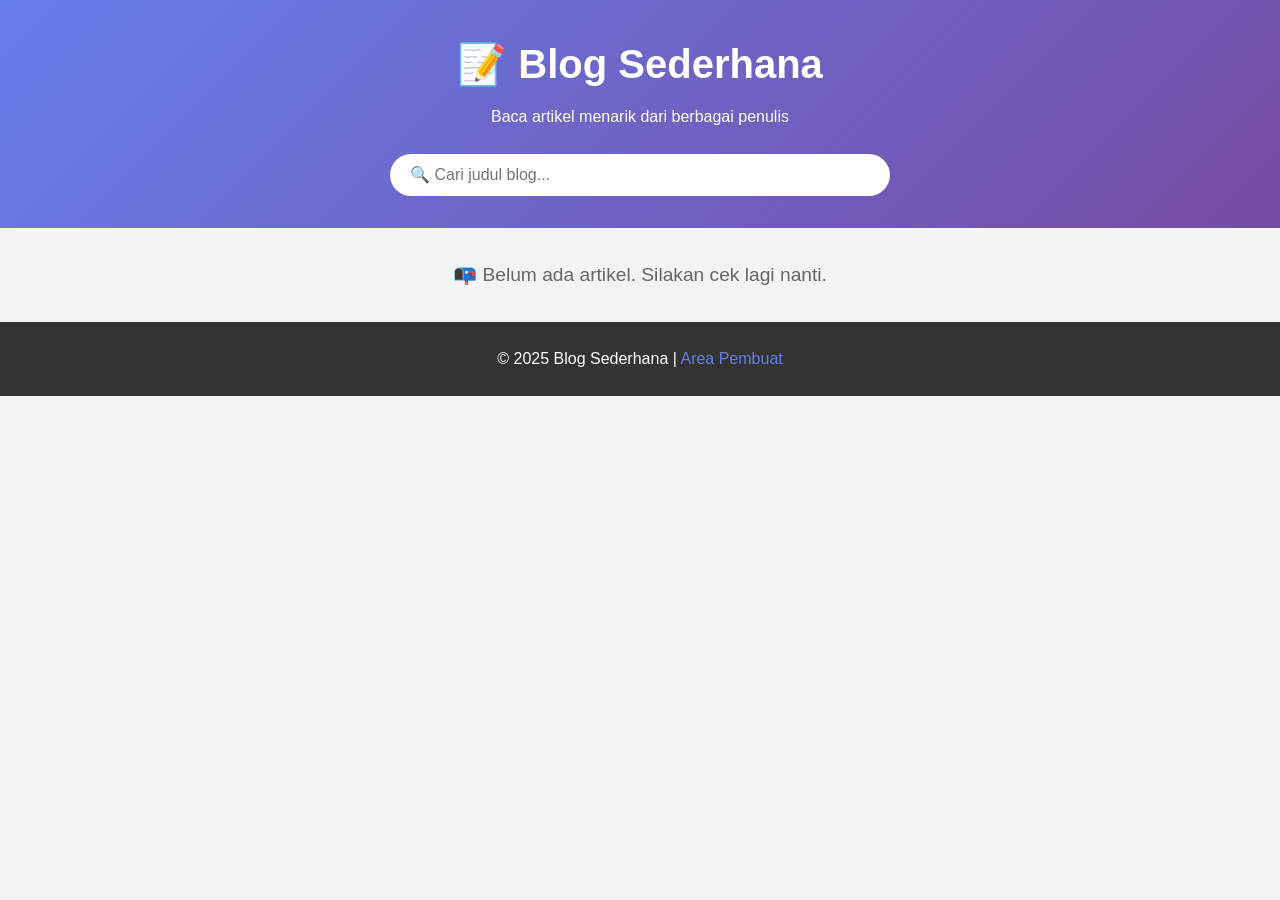
<file: index.html>
<!DOCTYPE html>
<html lang="id">
<head>
    <meta charset="UTF-8">
    <meta name="viewport" content="width=device-width, initial-scale=1.0">
    <title>Blog Publik</title>
    <link rel="stylesheet" href="style.css">
</head>
<body>
    <header>
        <h1>📝 Blog Sederhana</h1>
        <p>Baca artikel menarik dari berbagai penulis</p>
        <div class="search-container">
            <input type="text" id="searchInput" placeholder="🔍 Cari judul blog..." onkeyup="searchBlog()">
        </div>
    </header>

    <main id="blogList">
        <div class="loading">Loading artikel...</div>
    </main>

    <footer>
        <p>&copy; 2025 Blog Sederhana | <a href="admin.html">Area Pembuat</a></p>
    </footer>

    <script src="script.js"></script>
</body>
</html>
</file>
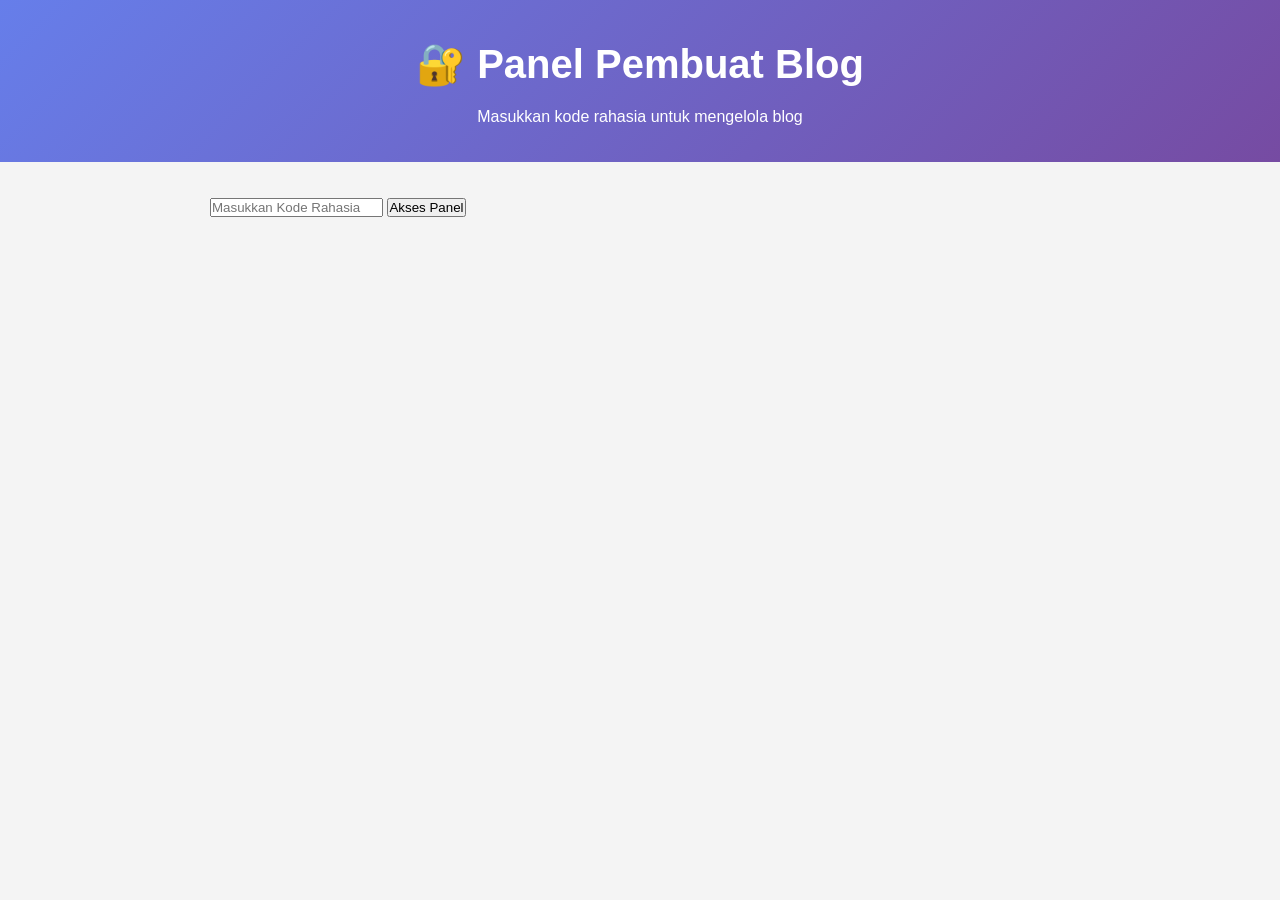
<file: admin.html>
<!DOCTYPE html>
<html lang="id">
<head>
    <meta charset="UTF-8">
    <meta name="viewport" content="width=device-width, initial-scale=1.0">
    <title>Panel Pembuat Blog</title>
    <link rel="stylesheet" href="style.css">
</head>
<body>
    <header>
        <h1>🔐 Panel Pembuat Blog</h1>
        <p>Masukkan kode rahasia untuk mengelola blog</p>
    </header>

    <main>
        <div id="authSection">
            <input type="password" id="secretCode" placeholder="Masukkan Kode Rahasia">
            <button onclick="verifyCode()">Akses Panel</button>
            <p id="errorMsg" style="color: red; margin-top: 10px;"></p>
        </div>

        <div id="adminPanel" style="display: none;">
            <h2>✏️ Buat Artikel Baru</h2>
            <form id="blogForm">
                <input type="text" id="title" placeholder="Judul" required>
                <input type="text" id="author" placeholder="Pembuat" required>
                <input type="text" id="subtitle" placeholder="Subjudul" required>
                <textarea id="content" rows="10" placeholder="Isi teks blog..." required></textarea>
                <button type="submit">Publish Artikel</button>
            </form>
            <hr>
            <h2>📋 Semua Artikel</h2>
            <div id="adminPostList"></div>
        </div>
    </main>

    <script src="admin.js"></script>
</body>
</html>
</file>
<file: style.css>
* {
    margin: 0;
    padding: 0;
    box-sizing: border-box;
}

body {
    font-family: 'Segoe UI', Tahoma, Geneva, Verdana, sans-serif;
    background: #f4f4f4;
    color: #333;
    line-height: 1.6;
}

header {
    background: linear-gradient(135deg, #667eea 0%, #764ba2 100%);
    color: white;
    padding: 2rem;
    text-align: center;
}

header h1 {
    font-size: 2.5rem;
    margin-bottom: 0.5rem;
}

.search-container {
    margin-top: 1.5rem;
}

#searchInput {
    padding: 12px 20px;
    width: 80%;
    max-width: 500px;
    border: none;
    border-radius: 25px;
    font-size: 1rem;
    outline: none;
}

main {
    max-width: 900px;
    margin: 2rem auto;
    padding: 0 20px;
}

.blog-card {
    background: white;
    border-radius: 12px;
    padding: 1.8rem;
    margin-bottom: 2rem;
    box-shadow: 0 4px 6px rgba(0,0,0,0.1);
    transition: transform 0.2s;
}

.blog-card:hover {
    transform: translateY(-3px);
}

.blog-card h2 {
    color: #667eea;
    margin-bottom: 0.5rem;
    font-size: 1.8rem;
}

.blog-card .meta {
    color: #666;
    font-size: 0.85rem;
    margin-bottom: 0.8rem;
    border-bottom: 1px solid #eee;
    padding-bottom: 0.5rem;
}

.blog-card .subtitle {
    font-size: 1.2rem;
    color: #555;
    margin-bottom: 1rem;
    font-style: italic;
}

.blog-card .content {
    margin-top: 1rem;
    white-space: pre-wrap;
}

.loading {
    text-align: center;
    font-size: 1.2rem;
    color: #666;
}

footer {
    text-align: center;
    padding: 1.5rem;
    background: #333;
    color: white;
    margin-top: 2rem;
}

footer a {
    color: #667eea;
    text-decoration: none;
}

form input, form textarea {
    width: 100%;
    padding: 12px;
    margin-bottom: 15px;
    border: 1px solid #ddd;
    border-radius: 8px;
    font-family: inherit;
    font-size: 1rem;
}

form button {
    background: #667eea;
    color: white;
    padding: 12px 24px;
    border: none;
    border-radius: 8px;
    cursor: pointer;
    font-size: 1rem;
    transition: background 0.2s;
}

form button:hover {
    background: #5a67d8;
}

#adminPostList .blog-card {
    background: #f9f9f9;
}

.delete-btn {
    background: #e53e3e;
    color: white;
    border: none;
    padding: 8px 16px;
    border-radius: 6px;
    cursor: pointer;
    margin-top: 10px;
}

.delete-btn:hover {
    background: #c53030;
}

hr {
    margin: 2rem 0;
}
</file>
